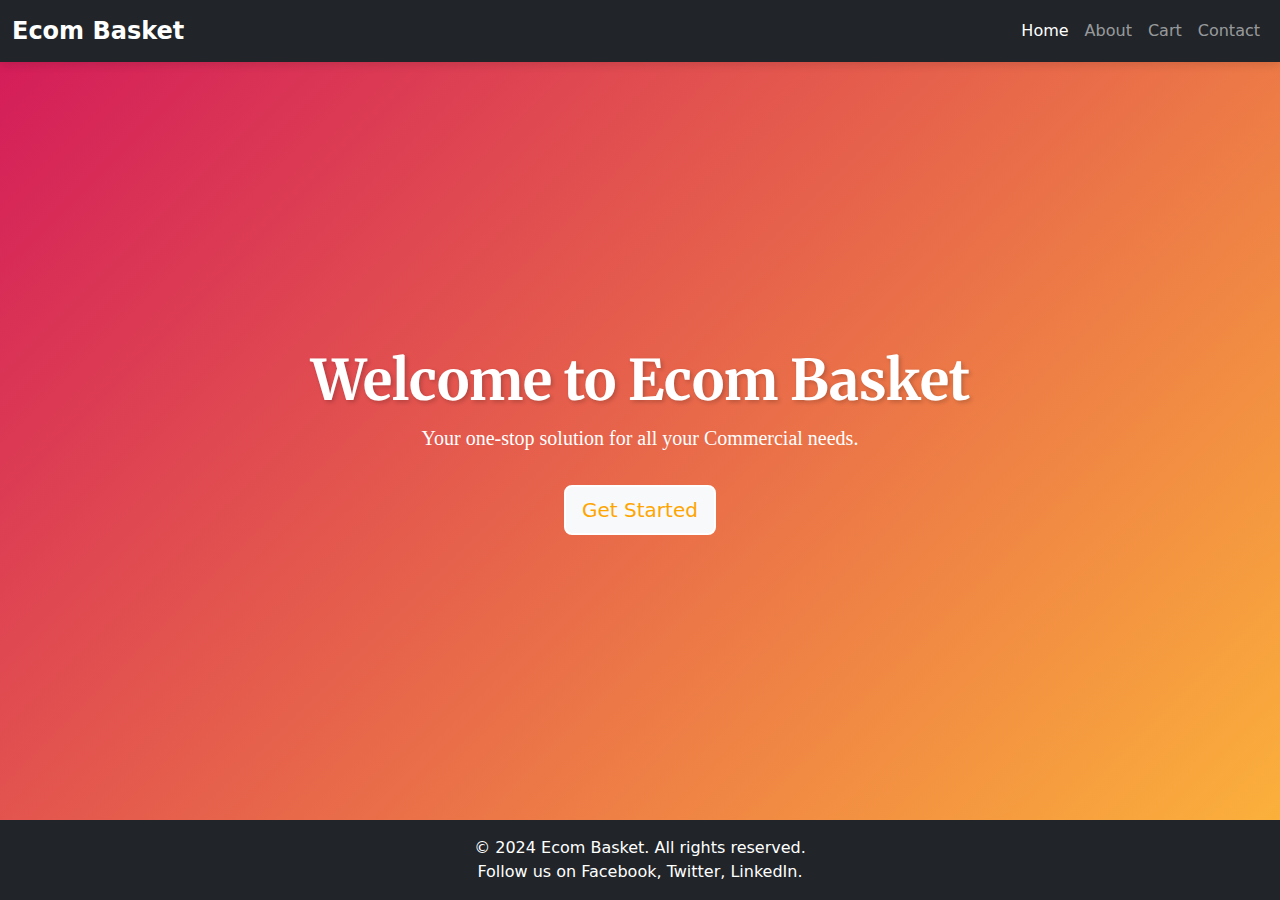
<file: index.html>
<!DOCTYPE html>
<html lang="en">
<head>
    <meta charset="UTF-8">
    <meta name="viewport" content="width=device-width, initial-scale=1.0">
    <title>Ecom Basket</title>
    <link href="https://cdn.jsdelivr.net/npm/bootstrap@5.3.1/dist/css/bootstrap.min.css" rel="stylesheet">
    <link href="style.css" rel="stylesheet">
</head>
<body>
<nav class="navbar navbar-expand-lg navbar-dark bg-dark">
    <div class="container-fluid">
        <a class="navbar-brand" href="#">Ecom Basket</a>
        <button class="navbar-toggler" type="button" data-bs-toggle="collapse" data-bs-target="#navbarNav" aria-controls="navbarNav" aria-expanded="false" aria-label="Toggle navigation">
            <span class="navbar-toggler-icon"></span>
        </button>
        <div class="collapse navbar-collapse" id="navbarNav">
            <ul class="navbar-nav ms-auto">
                <li class="nav-item">
                    <a class="nav-link active" aria-current="page" href="#">Home</a>
                </li>
                <li class="nav-item">
                    <a class="nav-link" href="#">About</a>
                </li>
                <li class="nav-item">
                    <a class="nav-link" href="#">Cart</a>
                </li>
                <li class="nav-item">
                    <a class="nav-link" href="#">Contact</a>
                </li>
            </ul>
        </div>
    </div>
</nav>
<section class="bg-primary text-white text-center py-5 flex-fill d-flex align-items-center">
    <div class="container">
        <h1 class="display-4" style="font-family: 'Merriweather', serif;">Welcome to Ecom Basket</h1>
        <p class="lead" style=" font-family: 'Roboto', serif;">Your one-stop solution for all your Commercial needs.</p>
        <a href="product.html" class="btn btn-light btn-lg">Get Started</a>
    </div>
</section>
<footer class="bg-dark text-white">
    <div class="container">
        <p class="mb-0">© 2024 Ecom Basket. All rights reserved.</p>
        <p class="mb-0">Follow us on
            <a href="#" class="text-white">Facebook</a>,
            <a href="#" class="text-white">Twitter</a>,
            <a href="#" class="text-white">LinkedIn</a>.
        </p>
    </div>
</footer>
<script src="https://cdn.jsdelivr.net/npm/bootstrap@5.3.1/dist/js/bootstrap.bundle.min.js"></script>
</body>

</html>
</file>
<file: style.css>
@import url('https://fonts.googleapis.com/css2?family=Merriweather:ital,wght@0,300;0,400;0,700;0,900;1,300;1,400;1,700;1,900&display=swap');
body, html {
    height: 100%;
    margin: 0;
    display: flex;
    flex-direction: column;
}

.navbar {
    box-shadow: 0 4px 8px rgba(6, 6, 6, 0.1);
}

.navbar-brand {
    font-weight: bold;
    font-size: 1.5rem;
}

.nav-link {
    position: relative;
    transition: color 0.3s ease-in-out;
}

.nav-link:hover {
    color: yellow;
}

.nav-link::after {
    content: '';
    position: absolute;
    width: 0;
    height: 2px;
    bottom: -2px;
    left: 50%;
    background-color: yellow;
    transition: width 0.3s ease-in-out, left 0.3s ease-in-out;
}

.nav-link:hover::after {
    width: 100%;
    left: 0;
}
.flex-fill {
    flex: 1;
}

.bg-primary {
    background-color: #55fd0d !important;
    background-image: linear-gradient(135deg,#d41d5a, #fbb03b 100%);
}

.display-4 {
    font-weight: bold;
    text-shadow: 2px 2px 4px rgba(0, 0, 0, 0.2);
}

.lead {
    font-size: 1.25rem;
    margin-bottom: 2rem;
}

.btn-light {
    color: orange;
    border: 2px solid #fff;
    transition: all 0.3s ease;
}

.btn-light:hover {
    background-color: #fff;
    color: red;
}
footer {
    background-color: #000000;
    color: #ccc;
    padding: 1rem 0;
    text-align: center;
}

footer a {
    text-decoration: none;
    transition: color 0.3s ease;
}

footer a:hover {
    color: #0d6efd;
}
@media (max-width: 768px) {
    .display-4 {
        font-size: 2.5rem;
    }

    .lead {
        font-size: 1.1rem;
    }
}
</file>
